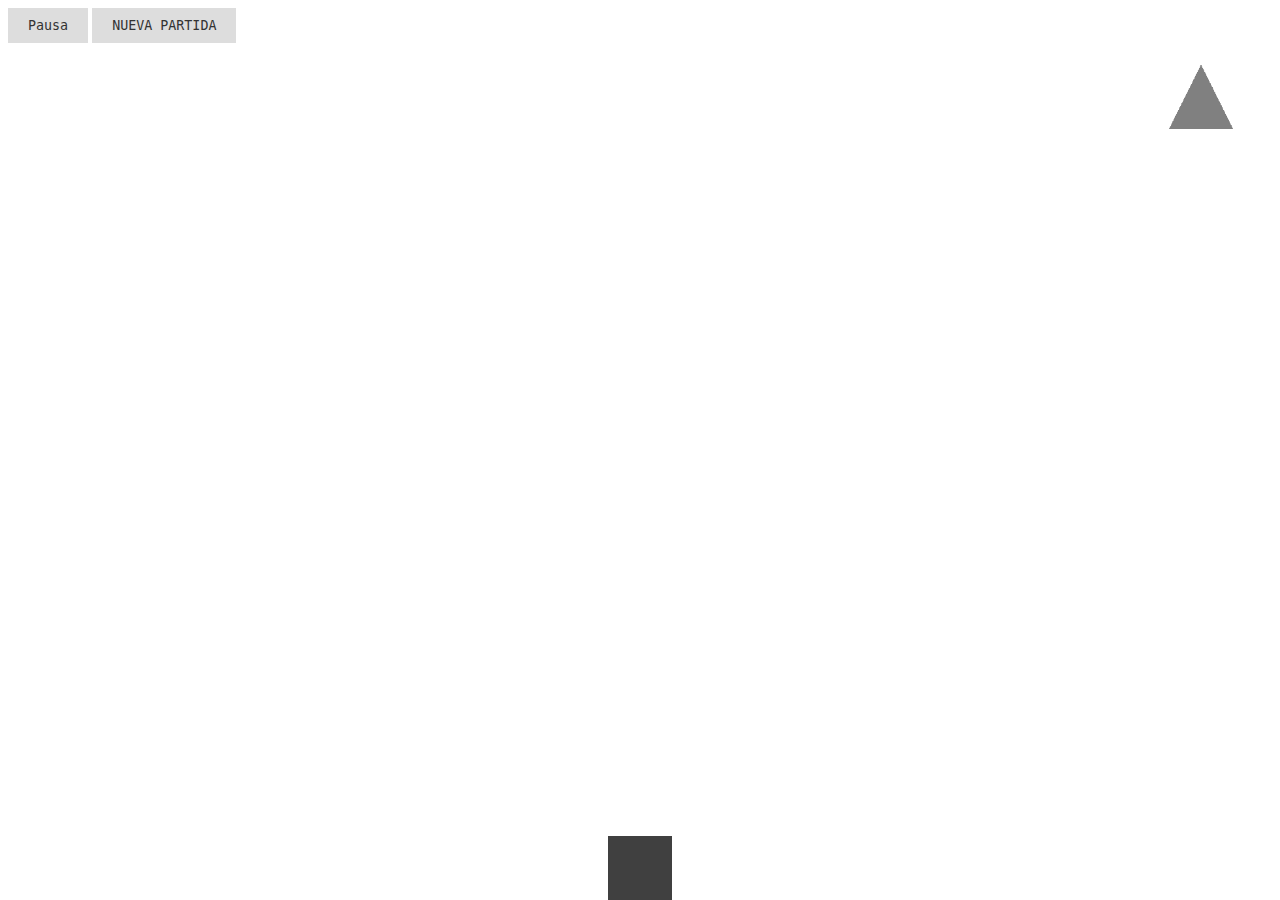
<file: public/index.html>
<!DOCTYPE html>
<html>
<head>
  <meta charset="UTF-8">
  <title>Shooter Game</title>

  <link type="text/css" rel="stylesheet" href="game.css">
  <link rel="manifest" href="manifest.json">

  <meta name="viewport" content="user-scalable=0"/>
  <meta name="description" content="Ejercicio PWA módulo 10 Miguel Ángel Tejadas">
  <meta name="theme-color" content="black">

  <script src="Game.js" type="text/javascript"></script>
  <script src="Entity.js" type="text/javascript"></script>
  <script src="Character.js" type="text/javascript"></script>
  <script src="Player.js" type="text/javascript"></script>
  <script src="Opponent.js" type="text/javascript"></script>
  <script src="Shot.js" type="text/javascript"></script>
  <script src="main.js" type="text/javascript"></script>
</head>

<body>
  <button id="pause" class="gamebutton" onclick="this.blur();">Pausa</button>
  <button id="reset" class="gamebutton" onclick="this.blur();">NUEVA PARTIDA</button>
  <button id="instalar" class="installButton" hidden>Instalar</button>

  <!-- Service worker -->
  <script>
    if("serviceWorker" in navigator) {
      window.addEventListener("load", () => {
        navigator.serviceWorker.register("service-worker.js").then((reg)=> {
          console.log("Service worker registrado", reg)
        })
      })
    }
  </script>

  <!-- Botón de instalación -->
  <script src="install.js"></script>
</body>

</html>
</file>
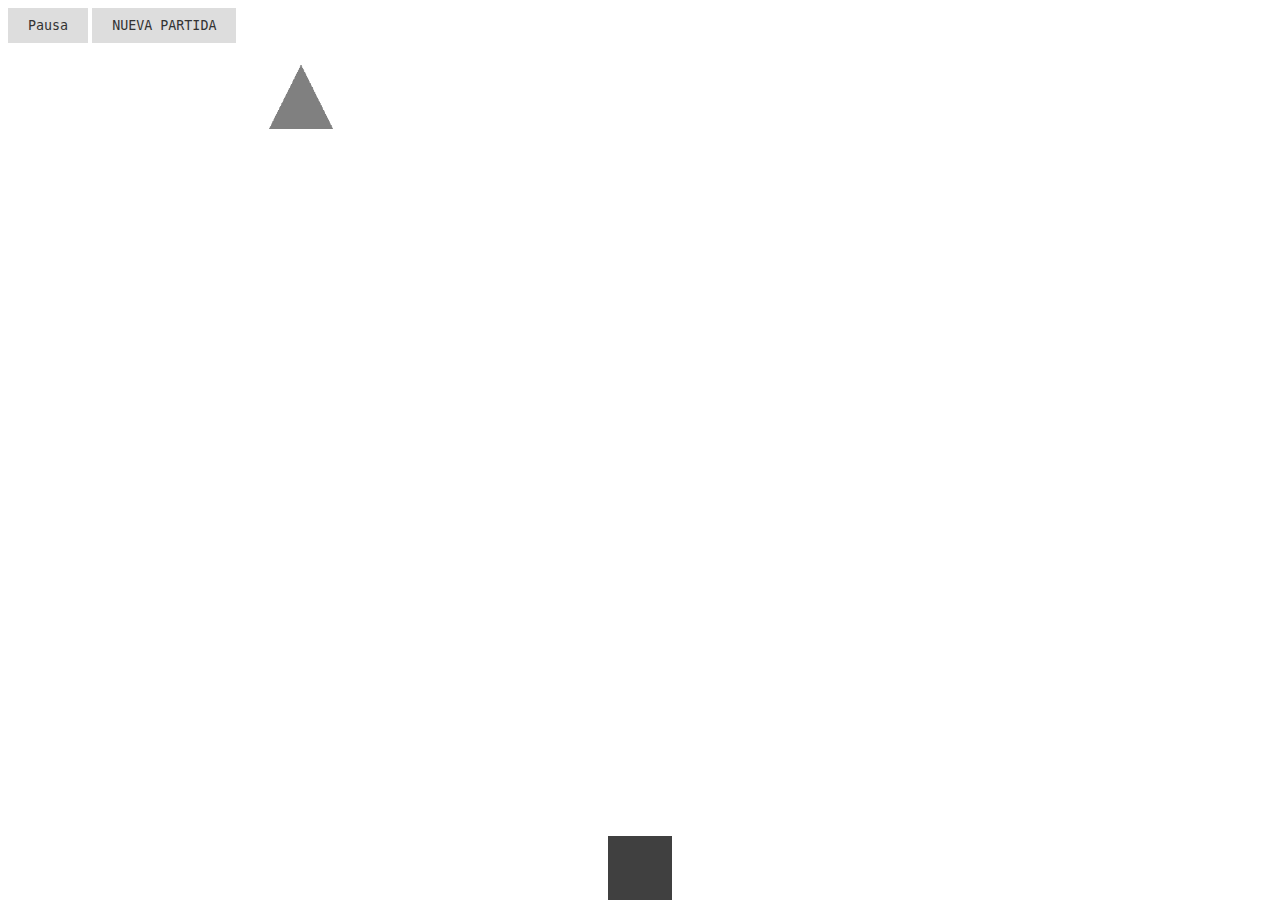
<file: public/offline.html>
<!DOCTYPE html>
<html>
  <head>
    <meta charset="UTF-8" />
    <title>Shooter Game - Offline</title>

    <link type="text/css" rel="stylesheet" href="game.css" />
    <link rel="manifest" href="manifest.json" />

    <meta name="viewport" content="user-scalable=0" />
    <meta name="description" content="Ejercicio PWA módulo 10 Miguel Ángel Tejadas" />
    <meta name="theme-color" content="black" />
    <meta name="apple-mobile-web-app-title" content="Pelis" />
    <meta name="apple-mobile-web-app-capable" content="yes" />
    <meta name="apple-mobile-web-app-status-bar-style" content="black" />
    <!-- Para el Apple Touch -->
    <link rel="apple-touch-icon" href="assets/iconShooterGame192.png" />

    <script src="Game.js" type="text/javascript"></script>
    <script src="Entity.js" type="text/javascript"></script>
    <script src="Character.js" type="text/javascript"></script>
    <script src="Player.js" type="text/javascript"></script>
    <script src="Opponent.js" type="text/javascript"></script>
    <script src="Shot.js" type="text/javascript"></script>
    <script src="main.js" type="text/javascript"></script>
  </head>

  <body>
    <button id="pause" class="gamebutton" onclick="this.blur();">Pausa</button>
    <button id="reset" class="gamebutton" onclick="this.blur();">
      NUEVA PARTIDA
    </button>
    <button id="instalar" class="installButton" hidden>Instalar</button>

    <!-- Service worker -->
    <script>
      if ("serviceWorker" in navigator) {
        window.addEventListener("load", () => {
          navigator.serviceWorker.register("service-worker.js").then((reg) => {
            console.log("Service worker registrado", reg);
          });
        });
      }
    </script>

    <!-- Botón de instalación -->
    <script src="install.js"></script>
  </body>
</html>
</file>
<file: public/game.css>
html {
  overflow: hidden;
}

.Opponent {
	animation: rotation 3s infinite linear;
	-webkit-animation: rotation 3s infinite linear;
}

.paused .Opponent {
	animation: none;
	-webkit-animation: none;
}

@-webkit-keyframes rotation {
	from {
		transform: rotate(0deg);
		-webkit-transform: rotate(0deg);
	}
	to {
		transform: rotate(359deg);
		-webkit-transform: rotate(359deg);
	}
}

.gamebutton {
	border: none;
	background: #ddd;
	color: #333;
	padding: 10px 20px;
	outline: none;
	font-family: monospace;
	cursor: pointer;
}

.installButton {
	border: none;
	background: coral;
	color: #333;
	padding: 10px 20px;
	outline: none;
	font-family: monospace;
	cursor: pointer;
}
</file>
